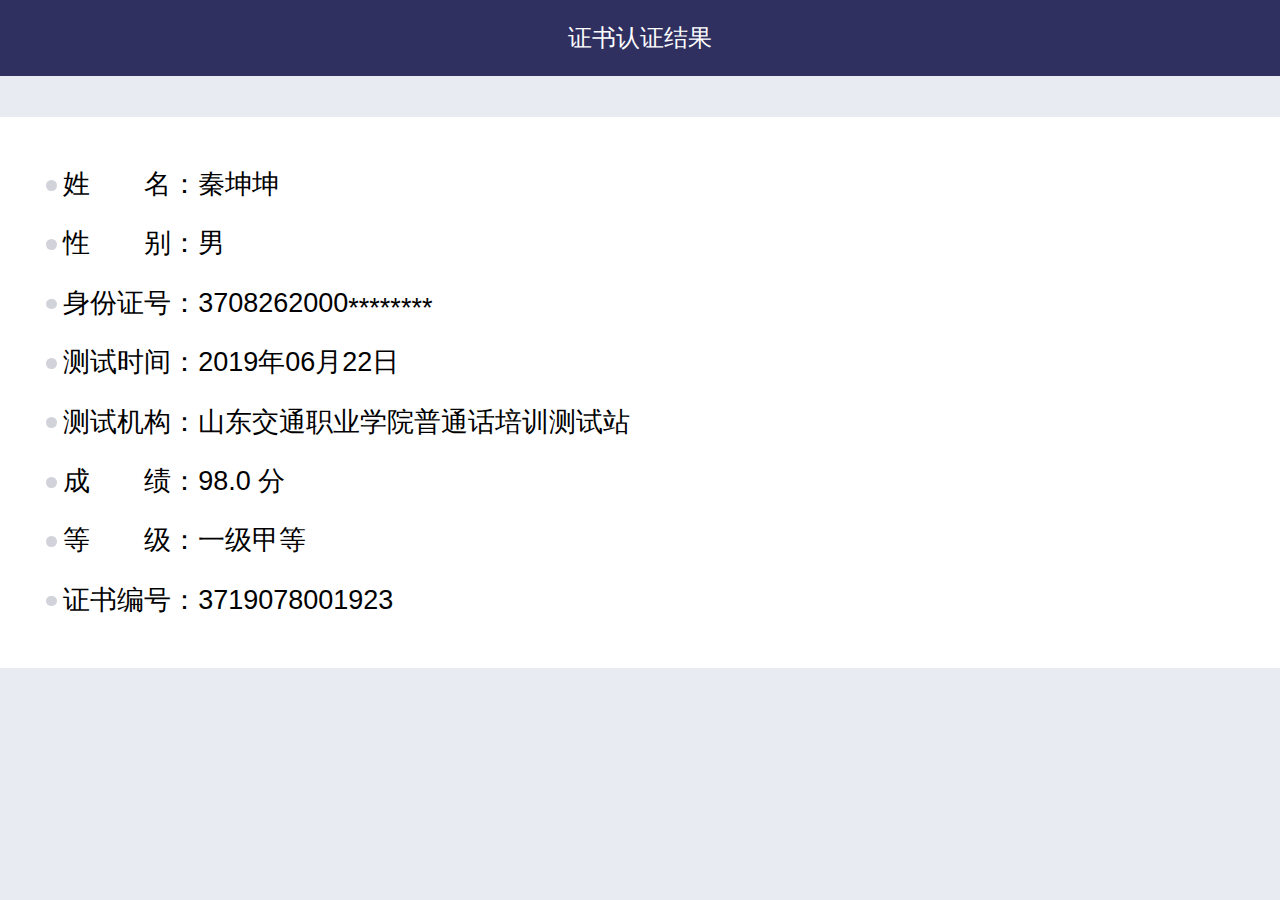
<file: pth.html>
<!DOCTYPE html>
<html lang="en">
<head>
    <meta charset="UTF-8">
    <meta content="yes" name="apple-mobile-web-app-capable">
    <meta content="yes" name="apple-touch-fullscreen">
    <meta content="telephone=no,email=no" name="format-detection">
    <title>证书验证结果</title>
    <link rel="stylesheet" href="style/js/base.css">
    <link rel="stylesheet" href="style/js/page.css">
    <script src="style/js/flexible.js"></script>
    <script>
        window.onload=function(){
            var idcard=document.getElementById("idcard");
            var content=idcard.innerHTML;
            var code=content.substring(content.length-8);
            var codestart=content.substring(0,content.length-8);
            idcard.innerHTML = codestart + '<font style="position:absolute;top:0.09rem;">********</font>';
        }
    </script>
</head>
<body>
<div class="wrap">
    <header>证书认证结果</header>
    <div class="content">
        <div class="photo-area">
            <!--<img alt="">-->
        </div>
        <ul class="detail detail-remark">
            <li><span class="item-result">姓&emsp;&emsp;名：秦坤坤</span></li>
            <li><span class="item-result">性&emsp;&emsp;别：男</span></li>
            <li><span class="item-result" id="idcard">身份证号：3708262000********</span></li>
            <li><span class="item-result">测试时间：2019年06月22日</span></li>
            <li><span class="item-result">测试机构：山东交通职业学院普通话培训测试站</span></li>
            <li><span class="item-result">成&emsp;&emsp;绩：98.0 分</span></li>
            <li><span class="item-result">等&emsp;&emsp;级：一级甲等</span></li>
            <li><span class="item-result">证书编号：3719078001923</span></li>
        </ul>
    </div>
</div>
</body>
</html>
</file>
<file: style/js/base.css>
/*@charset 'UTF-8';
/**********************
Date：2015-02-05
BuilderVersion：v1.2.0
CopyRight:iflytek_EUED
***********************/
body,div,dl,dt,dd,ul,ol,li,h1,h2,h3,h4,h5,h6,pre,code,form,fieldset,legend,input,textarea,p,blockquote,th,td,hr,button,article,aside,details,figcaption,figure,footer,header,hgroup,menu,nav,section {
    margin:0;
    padding:0;
}
body,button,input,select,textarea {
    font-family:'Microsoft YaHei',arial,SimSun,sans-serif,tahoma;
}
body{
    -webkit-text-size-adjust:none; 
}
input,select,textarea {
    font-size:100%;
}
article,aside,details,figcaption,figure,footer,header,hgroup,menu,nav,section {
    display: block;
}
table {
    border-collapse:collapse;
    border-spacing:0;
}
fieldset,img { 
    border:0 none;
}
iframe {
    display:block;
}
abbr,acronym {
    border:none;
    font-variant:normal;
}
del {
    text-decoration:line-through;
}
address,caption,cite,code,dfn,em,th,var {
    font-style:normal;
    font-weight:500;
}
ol,ul {
    list-style:none;
}
caption,th {
    text-align:left;
}
h1,h2,h3,h4,h5,h6 {
    font-size:100%;
    font-weight:500;
}
q:before,q:after {
    content:'';
}
sub, sup {
    font-size:75%;
    line-height:0;
    position:relative;
    vertical-align:baseline;
}
sup {
    top:-0.5em;
}
sub {
    bottom:-0.25em;
}
ins,a {
    text-decoration:none;
}
.clearfix:before,.clearfix:after {
    content:"";
    display:table;
}
.clearfix:after {
    clear:both;
    overflow:hidden;
}
.clearfix{
    zoom: 1;
}
.fl {
    float:left;
}
.fr {
    float:right;
}
.hidenone{
    display:none;
    visibility:hidden;
}
.hide{
    visibility:hidden;
}
.mt10{
	margin-top:10px;
}
.mt20{
	margin-top:20px;
}
.ml10{
	margin-left:10px;
}
.mr10{
	margin-right:10px;
}
.pt10{
	padding-top:10px;
}
.pl10{
	padding-left:10px;
}
.pr10{
	padding-right:10px;
}
.tc{
	text-align:center;
}
</file>
<file: style/js/page.css>
html,body {
	height: 100%;
	background: #e9ebf2;
	overflow: hidden; 
}
.wrap {
	position: relative;
	height: 100%;
}
header {
	height: 1.41rem;
	background: #2f3060;
	color: #fff;
	font-size: 0.44rem;
	text-align: center;
	line-height: 1.41rem;
}
.content {
	position: absolute;
	top: 1.41rem;
	bottom:0;
	width: 100%;
	overflow-y: auto;
}
.photo-area {
	padding: 0.38rem 0;
	text-align: center;
}
.photo-area img {
	width: 2.19rem;
	height: 3.05rem;
}
.detail {
	position: relative;
	padding: 0.7rem 1.17rem;
	padding-right: 0;
	background: #fff;
	border-bottom: dotted 3px #e1e1e9;
}
.detail li {
	position: relative;
	color: #767a89;
	font-size: 0.38rem;
	line-height: 2.2;
	white-space: nowrap;
}
.detail li:before {
	content: '';
	position: absolute;
	top: 50%;
	margin-top: -0.09rem;
	margin-left: -0.31rem;
	width: 0.2rem;
	height: 0.2rem;
	background: #d2d3da;
	border-radius: 50%;
}
.detail li span {
	vertical-align: middle;
}
.detail li .item-name {
	text-align: justify;
}
.detail-remark {
	border-bottom: 0;
}
.detail-remark .item-result {
	font-size: 0.5rem;
	color: #000;
}
.detail .left-circle {
	position: absolute;
	left: 0;
	bottom: -0.31rem;
	width: 0.31rem;
	height: 0.62rem;
	border-radius: 0 0.31rem 0.31rem 0;
	background: #f2f2f5;
	z-index: 10;
}
.detail .right-circle {
	position: absolute;
	right: 0;
	bottom: -0.31rem;
	width: 0.31rem;
	height: 0.62rem;
	border-radius: 0.31rem 0 0 0.31rem;
	background: #f2f2f5;
	z-index: 10;
}
.detail .left-circle:before,
.detail .right-circle:before
 {
	content:none;
}
.con-noresult {
	background: #f6f6f6;
}
.retips {
	margin-top: 4.06rem;
	text-align: center;
}
.retips img {
	width: 3.61rem;
	height: 3.23rem;
}
.retips p {
	font-size: 0.38rem;
	color: #333333;
	text-align: center;
}
.retips span {
	font-size: 0.31rem;
	color: #aaaaaa;
	text-align: center;
}
</file>
